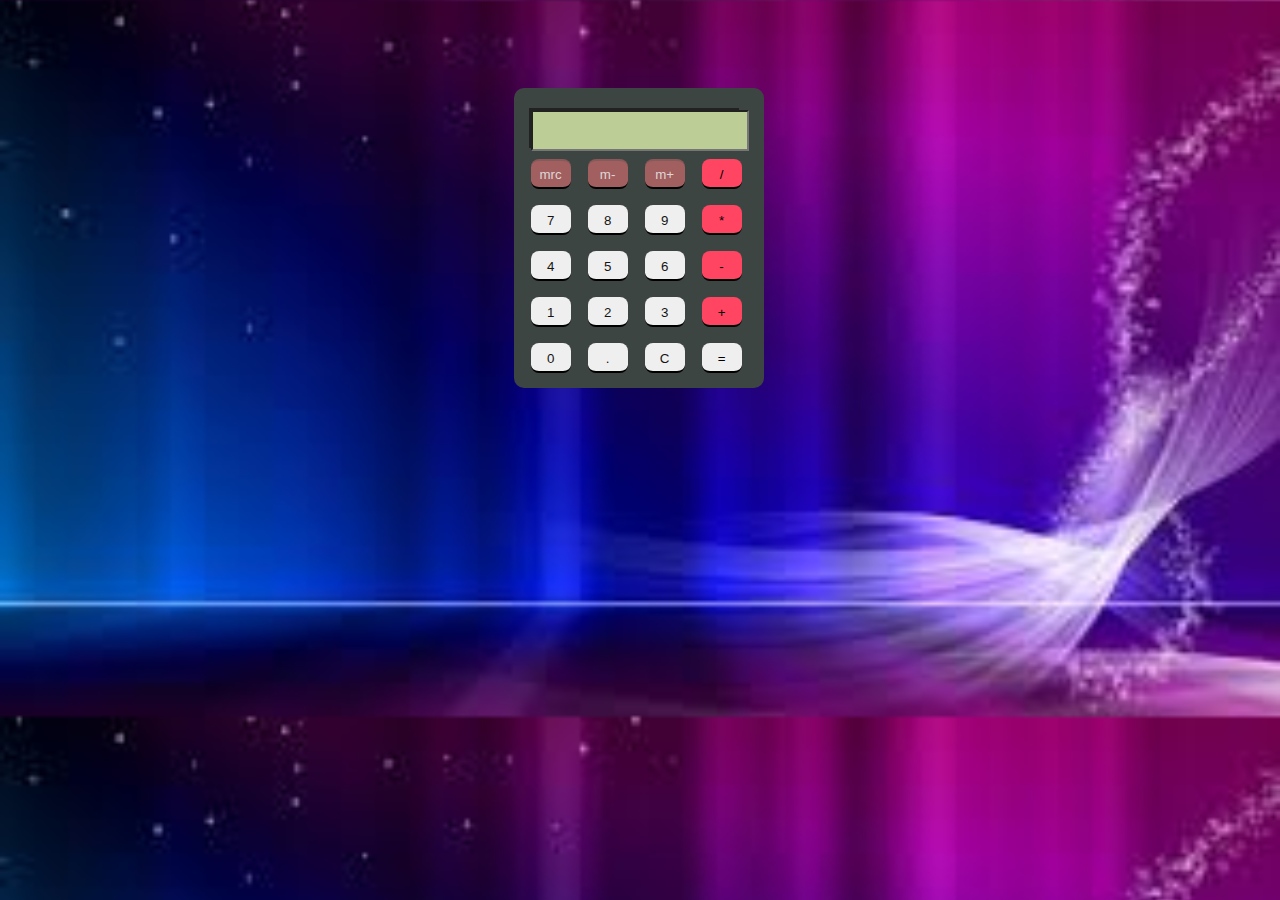
<file: index.html>
<!DOCTYPE html>
<html lang="en">
<head>
    <meta charset="UTF-8">
    <meta name="viewport" content="width=device-width, initial-scale=1.0">
    <title>calcculatorrr....</title>
    <link rel="stylesheet" href="calculator.css">
</head>
<body>
    <div class="box">  
        <div class="display"><input type="text" readonly size="18" id="d"></div>  
        <div class="keys">  
               <p><input type="button" class="button gray" value="mrc" onclick='c("Created....................")'><input type="button" class="button gray" value="m-" onclick='c("...............by............")'><input type="button" class="button gray"  
value="m+" onclick='c(".....................Anoop")'><input type="button" class="button pink" value="/" onclick='v("/")'></p>  
               <p><input type="button" class="button black" value="7" onclick='v("7")'><input type="button" class="button black" value="8" onclick='v("8")'><input type="button" class="button black" value="9" onclick='v("9")'><input  
type="button" class="button pink" value="*" onclick='v("*")'></p>  
               <p><input type="button" class="button black" value="4" onclick='v("4")'><input type="button" class="button black" value="5" onclick='v("5")'><input type="button" class="button black" value="6" onclick='v("6")'><input  
type="button" class="button pink" value="-" onclick='v("-")'></p>  
               <p><input type="button" class="button black" value="1" onclick='v("1")'><input type="button" class="button black" value="2" onclick='v("2")'><input type="button" class="button black" value="3" onclick='v("3")'><input  
type="button" class="button pink" value="+" onclick='v("+")'></p>  
               <p><input type="button" class="button black" value="0" onclick='v("0")'><input type="button" class="button black" value="." onclick='v(".")'><input type="button" class="button black" value="C" onclick='c("")'><input  
type="button" class="button orange" value="=" onclick='e()'></p>  
        </div>  
</div> 
<script src="calculator.js"></script>
</body>
</html>
</file>
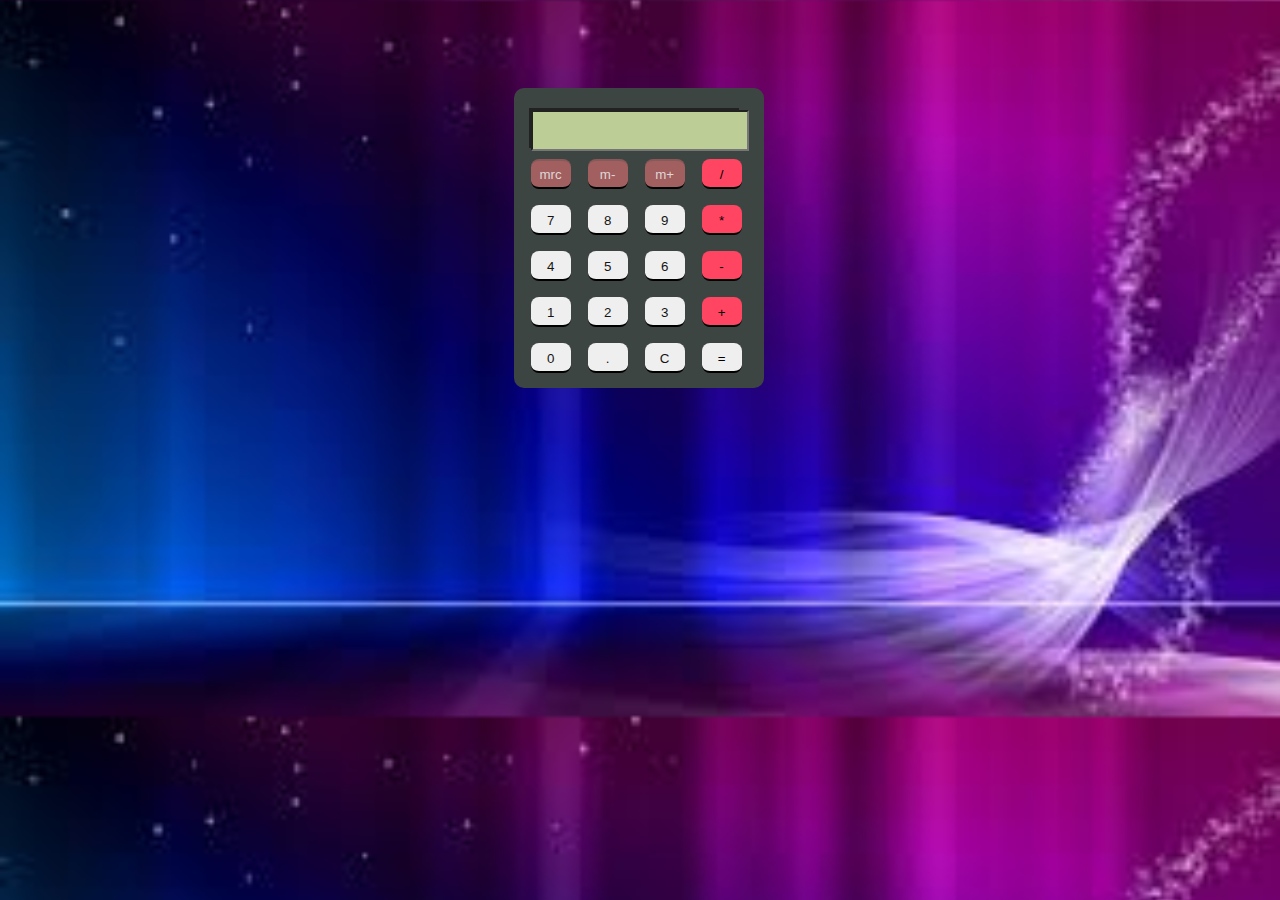
<file: calculator.html>
<!DOCTYPE html>
<html lang="en">
<head>
    <meta charset="UTF-8">
    <meta name="viewport" content="width=device-width, initial-scale=1.0">
    <title>calculator</title>
    <link rel="stylesheet" href="calculator.css">
</head>
<body>
    <div class="box">  
        <div class="display"><input type="text" readonly size="18" id="d"></div>  
        <div class="keys">  
               <p><input type="button" class="button gray" value="mrc" onclick='c("Created....................")'><input type="button" class="button gray" value="m-" onclick='c("...............by............")'><input type="button" class="button gray"  
value="m+" onclick='c(".....................Anoop")'><input type="button" class="button pink" value="/" onclick='v("/")'></p>  
               <p><input type="button" class="button black" value="7" onclick='v("7")'><input type="button" class="button black" value="8" onclick='v("8")'><input type="button" class="button black" value="9" onclick='v("9")'><input  
type="button" class="button pink" value="*" onclick='v("*")'></p>  
               <p><input type="button" class="button black" value="4" onclick='v("4")'><input type="button" class="button black" value="5" onclick='v("5")'><input type="button" class="button black" value="6" onclick='v("6")'><input  
type="button" class="button pink" value="-" onclick='v("-")'></p>  
               <p><input type="button" class="button black" value="1" onclick='v("1")'><input type="button" class="button black" value="2" onclick='v("2")'><input type="button" class="button black" value="3" onclick='v("3")'><input  
type="button" class="button pink" value="+" onclick='v("+")'></p>  
               <p><input type="button" class="button black" value="0" onclick='v("0")'><input type="button" class="button black" value="." onclick='v(".")'><input type="button" class="button black" value="C" onclick='c("")'><input  
type="button" class="button orange" value="=" onclick='e()'></p>  
        </div>  
</div> 
<script src="calculator.js"></script>
</body>
</html>
</file>
<file: calculator.css>
body  
{  
background-image: url(background.jpg);
background-size: cover;
}  
.box  
{  
background-color:#3d4543;  
height:300px;  
width:250px;  
border-radius:10px;  
position:relative;  
top:80px;  
left:40%;  
} 
.display  
{  
background-color:#222;  
width:210px;  
position:relative;  
left:15px;  
top:20px;  
height:40px;  
}  
.display input  
{  
position:relative;  
left:2px;  
top:2px;  
height:35px;  
color:black;  
background-color:#bccd95;  
font-size:21px;  
text-align:right;  
width:210px;
} 
.keys  
{  
position:relative;  
top:15px;  
}  
.button  
{  
width:40px;  
height:30px;  
border:none;  
border-radius:8px;  
margin-left:17px;  
cursor:pointer;  
border-top:2px solid transparent;  
}  
.button.gray  
{  
color:rgb(222, 214, 214);  
background-color:#a25f5f;  
border-bottom:black 2px solid;  
border-top:2px #895959 solid;  
}  
.button.pink  
{  
color:black;  
background-color:#ff4561;  
border-bottom:black 2px solid;  
}  
.button.black  
{  
color:rgb(21, 20, 20);  
background-color:303030;  
border-bottom:black 2px solid;  
border-top:2px 303030 solid;  
}  
.button.orange  
{  
color:black;  
background-color:FF9933;  
border-bottom:black 2px solid;  
border-top:2px FF9933 solid;  
}  
.gray:active  
{  
border-top:black 2px solid;  
border-bottom:2px #6f6f6f solid;  
}  
.pink:active  
{  
border-top:black 2px solid;  
border-bottom:#ff4561 2px solid;  
}  
.black:active  
{  
border-top:black 2px solid;  
border-bottom:#303030 2px solid;  
}  
.orange:active  
{  
border-top:black 2px solid;  
border-bottom:FF9933 2px solid;  
}  
p  
{  
line-height:10px;  
}
</file>
